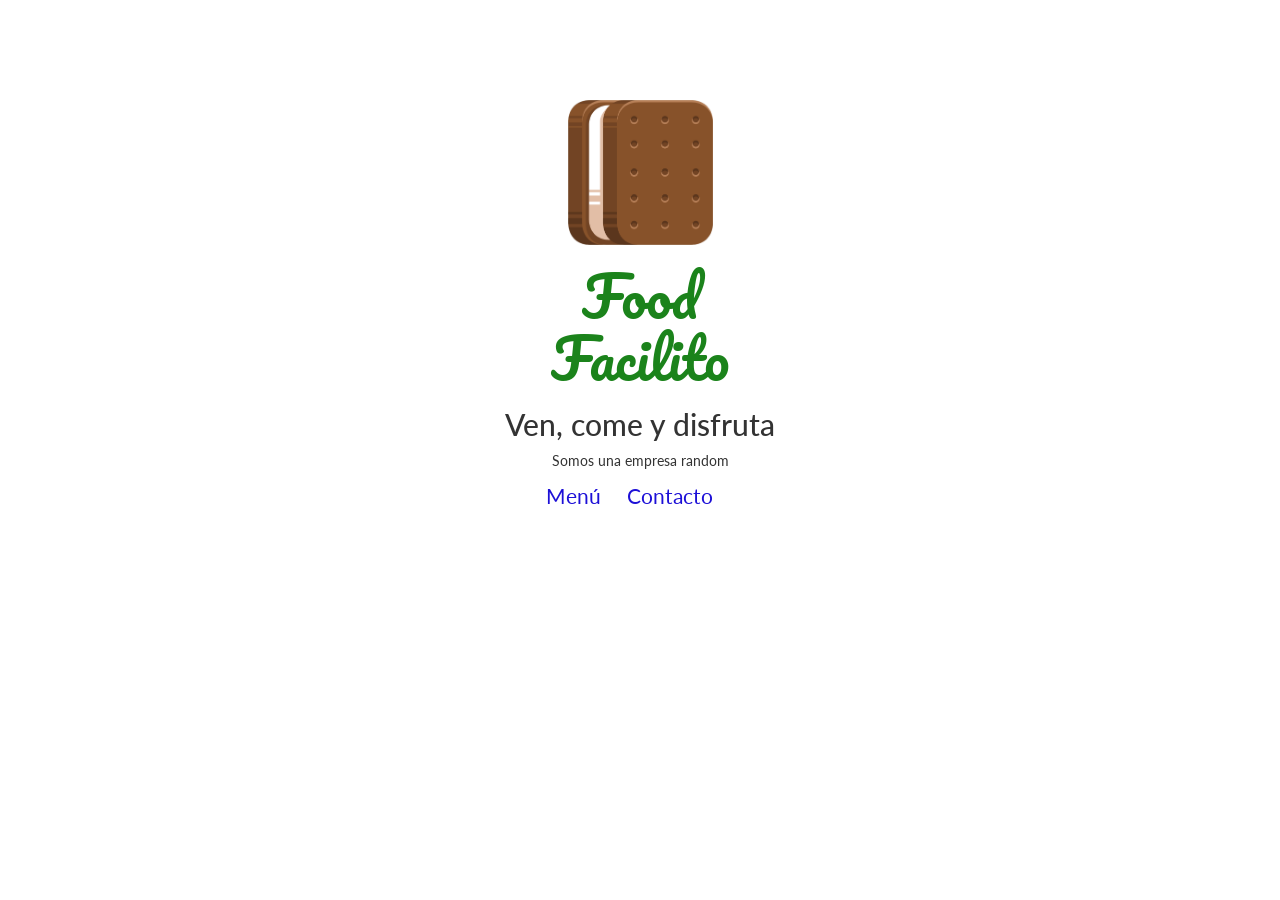
<file: index.html>
<!DOCTYPE html>
<html></html>
<head>
    <meta charset="utf-8">
    <meta name="viewport" content="width=device-width, initial-scale=1.0">
	<link href="//maxcdn.bootstrapcdn.com/bootstrap/3.3.1/css/bootstrap.min.css" rel="stylesheet">
	<link href="css/main.css" rel="stylesheet">
	<link href='https://fonts.googleapis.com/css?family=Pacifico' rel='stylesheet' type='text/css'>
	<link href='https://fonts.googleapis.com/css?family=Lato:300,400' rel='stylesheet' type='text/css'>
    <link rel="stylesheet" href="css/animate.css">
    
    <title>El mejor lugar para comer del mundo</title>
</head>
<body class="lato-regular">
    <div class="col-md-3 center-block quitar-float text-center margin-top" id="principal">
        <img src="Interfaz/icecream.png"class="animated fadeIn">
        <h1 class="pacifico grande verde animated fadeIn retraso-1">Food Facilito</h1>
        <div class="animated  fadeInDown retraso-2">
            <h2>Ven, come y disfruta</h2>
                <p>Somos una empresa random</p>
            <nav class="mediano">
                <a href="menu.html" class="margin-right">Menú</a>
                <a href="contacto.html" class="margin-right">Contacto</a>
        </nav>
        </div>
    </div>
</body>
</html>
</file>
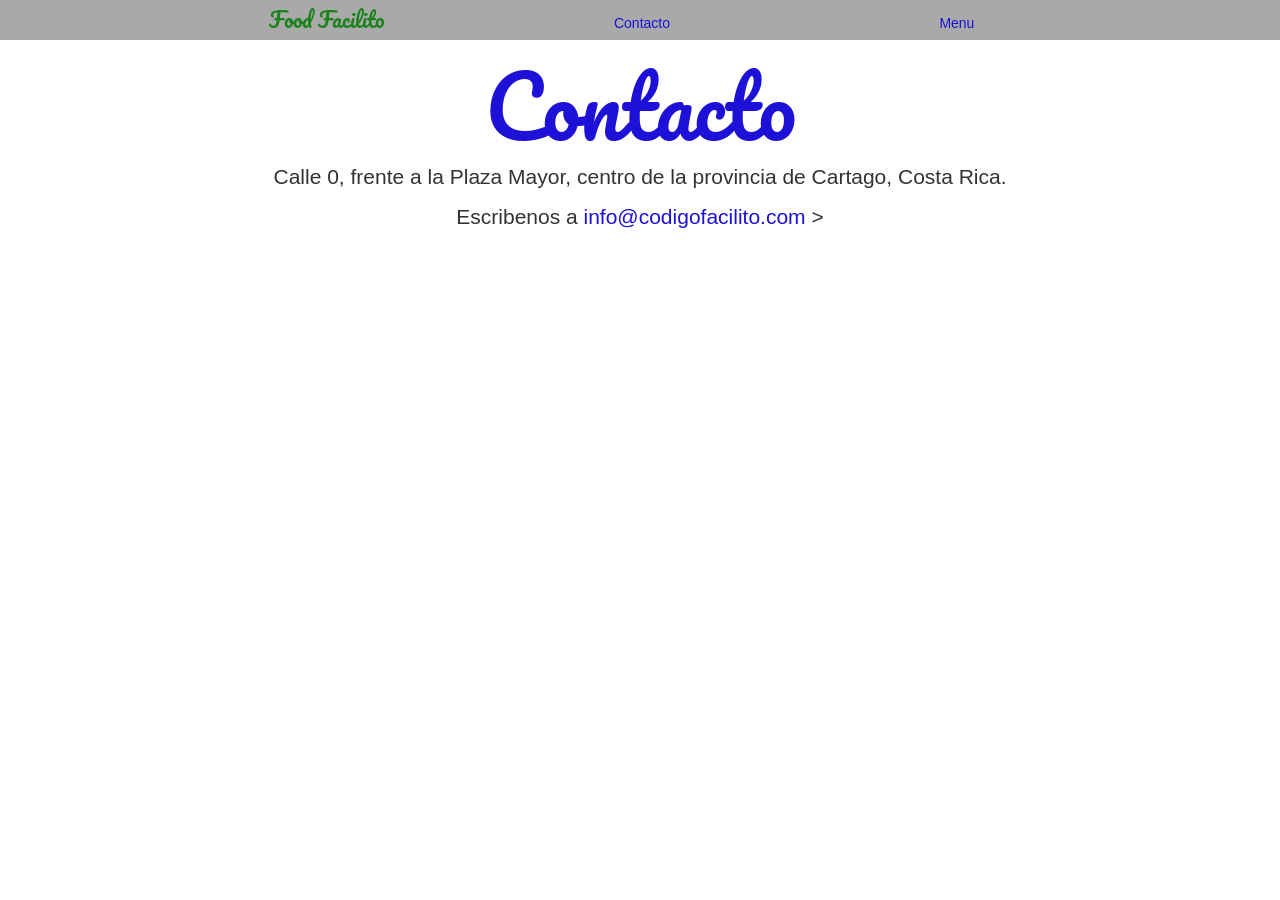
<file: contacto.html>
<!doctype html>
<html>
  <head>
    <meta charset="utf-8" />
    <!-- Cambiado a Bootstrap 3.3.1 -->
    <link
      rel="stylesheet"
      href="//maxcdn.bootstrapcdn.com/bootstrap/3.3.1/css/bootstrap.min.css"
    />
    <link rel="stylesheet" href="css/main.css" />
    <link
      href="https://fonts.googleapis.com/css?family=Pacifico"
      rel="stylesheet"
      type="text/css"
    />
    <link
      href="https://fonts.googleapis.com/css?family=Lato:300,400,700"
      rel="stylesheet"
      type="text/css"
    />
    <title>El mejor lugar para comer del mundo</title>
  </head>
  <body>
    <nav class="se-gris padding-largo text-center">
      <ul class="no-lista">
        <li class="col-md-3 inline-block pacifico">
          <a href="index.html" class="mediano verde">Food Facilito</a>
        </li>
        <li class="col-md-3 inline-block">
          <a href="contacto.html">Contacto</a>
        </li>
        <li class="col-md-3 inline-block">
          <a href="menu.html">Menu</a>
        </li>
      </ul>
    </nav>
    <section>
      <div class="mediano text-center">
        <h1 class="pacifico grande azul">Contacto</h1>
        <p>
          Calle 0, frente a la Plaza Mayor, centro de la provincia de Cartago,
          Costa Rica.
        </p>
        <p>
          Escribenos a
          <a
            href="https://mail.google.com/mail/?view=cm&fs=1&to=info@codigofacilito.com"
            target="_blank"
            rel="noopener noreferrer"
          >
            info@codigofacilito.com
          </a>
          >
        </p>
        <iframe
          src="https://www.google.com/maps/embed?pb=!1m18!1m12!1m3!1d982.7089062317114!2d-83.9205818461193!3d9.864154351801545!2m3!1f0!2f0!3f0!3m2!1i1024!2i768!4f13.1!3m3!1m2!1s0x8fa0dfef61ec78db%3A0xc74c4f1a543695a1!2sRuinas%20de%20la%20Parroquia%20de%20Santiago%20Ap%C3%B3stol!5e0!3m2!1ses-419!2scr!4v1792300621252!5m2!1ses-419!2scr"
          width="600"
          height="450"
          style="border: 0"
          allowfullscreen=""
          loading="lazy"
          referrerpolicy="strict-origin-when-cross-origin"
        ></iframe>
      </div>
    </section>
  </body>
</html>
</file>
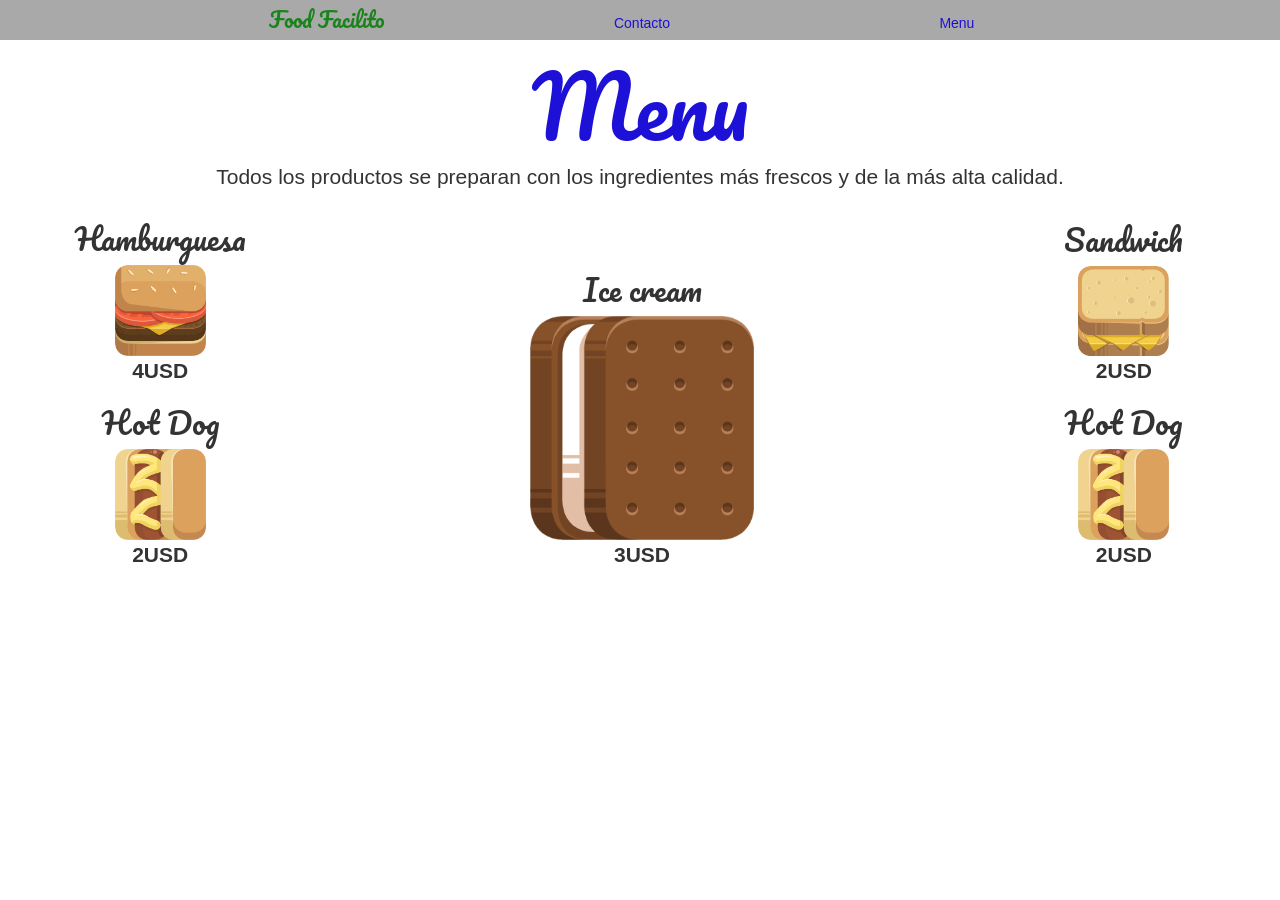
<file: menu.html>
<!doctype html>
<html>
  <head>
    <meta charset="utf-8" />
    <!-- Cambiado a Bootstrap 3.3.1 -->
    <link
      rel="stylesheet"
      href="//maxcdn.bootstrapcdn.com/bootstrap/3.3.1/css/bootstrap.min.css"
    />
    <link rel="stylesheet" href="css/main.css" />
    <link
      href="https://fonts.googleapis.com/css?family=Pacifico"
      rel="stylesheet"
      type="text/css"
    />
    <link
      href="https://fonts.googleapis.com/css?family=Lato:300,400,700"
      rel="stylesheet"
      type="text/css"
    />
    <link rel="stylesheet" href="css/animate.css" />
    <title>El mejor lugar para comer del mundo</title>
  </head>
  <body>
    <nav class="se-gris padding-largo text-center">
      <ul class="no-lista">
        <li class="col-md-3 inline-block pacifico">
          <a href="index.html" class="mediano verde">Food Facilito</a>
        </li>
        <li class="col-md-3 inline-block">
          <a href="contacto.html">Contacto</a>
        </li>
        <li class="col-md-3 inline-block">
          <a href="menu.html">Menu</a>
        </li>
      </ul>
    </nav>
    <section>
      <div class="text-center mediano">
        <h1 class="pacifico grande azul">Menu</h1>
        <p>
          Todos los productos se preparan con los ingredientes más frescos y de
          la más alta calidad.
        </p>
        <div class="col-md-3 col-sm-4 inline-block">
          <article class="animated fadeIn">
            <h2 class="pacifico">Hamburguesa</h2>
            <img
              src="Interfaz/hamburguesa.png"
              class="col-xs-4 col-md-5 quitar-float"
            />
            <p><strong>4USD</strong></p>
          </article>
          <article class="animated fadeIn">
            <h2 class="pacifico">Hot Dog</h2>
            <img
              src="Interfaz/hotdog.png"
              class="col-xs-4 col-md-5 quitar-float"
            />
            <p><strong>2USD</strong></p>
          </article>
        </div>
        <div class="col-md-6 col-sm-4 inline-block align-top">
          <article class="animated fadeIn">
            <h2 class="pacifico">Ice cream</h2>
            <img
              src="Interfaz/icecream.png"
              class="col-xs-4 col-md-5 quitar-float"
            />
            <p><strong>3USD</strong></p>
          </article>
        </div>
        <div class="col-md-3 col-sm-4 inline-block">
          <article class="animated fadeIn">
            <h2 class="pacifico">Sandwich</h2>
            <img
              src="Interfaz/sandwich.png"
              class="col-xs-4 col-md-5 quitar-float"
            />
            <p><strong>2USD</strong></p>
          </article>
          <article class="animated fadeIn">
            <h2 class="pacifico">Hot Dog</h2>
            <img
              src="Interfaz/hotdog.png"
              class="col-xs-4 col-md-5 quitar-float"
            />
            <p><strong>2USD</strong></p>
          </article>
        </div>
      </div>
    </section>
  </body>
</html>
</file>
<file: css/main.css>
img {
  max-width: 50%;
}
.quitar-float {
  float: none;
}
.margin-top {
  margin-top: 100px;
}

.margin-right {
  margin-right: 1em;
}
.pacifico {
  font-family: "Pacifico", cursive;
  font-weight: 400;
  font-style: normal;
}
.grande {
  font-size: 4em;
}
.lato-thin {
  font-family: "Lato", sans-serif;
  font-weight: 100;
  font-style: normal;
}

.lato-light {
  font-family: "Lato", sans-serif;
  font-weight: 300;
  font-style: normal;
}

.lato-regular {
  font-family: "Lato", sans-serif;
  font-weight: 400;
  font-style: normal;
}

.lato-bold {
  font-family: "Lato", sans-serif;
  font-weight: 700;
  font-style: normal;
}

.lato-black {
  font-family: "Lato", sans-serif;
  font-weight: 900;
  font-style: normal;
}

.lato-thin-italic {
  font-family: "Lato", sans-serif;
  font-weight: 100;
  font-style: italic;
}

.lato-light-italic {
  font-family: "Lato", sans-serif;
  font-weight: 300;
  font-style: italic;
}

.lato-regular-italic {
  font-family: "Lato", sans-serif;
  font-weight: 400;
  font-style: italic;
}

.lato-bold-italic {
  font-family: "Lato", sans-serif;
  font-weight: 700;
  font-style: italic;
}

.lato-black-italic {
  font-family: "Lato", sans-serif;
  font-weight: 900;
  font-style: italic;
}

.verde {
  color: #1b831b;
}
a {
  color: #1d10d7;
  text-decoration: none;
}

.no-lista li {
  list-style-type: none;
}

.no-lista {
  padding: 0px;
  margin: 0px;
}

.se-gris {
  background-color: #a9a9a9;
}

.padding-largo {
  padding: 5px 10px;
}
.inline-block {
  float: none;
  display: inline-block;
  margin-right: -4px;
}

a,
.azul {
  color: #1d10d7;
  text-decoration: none;
}

.vertical-align {
  vertical-align: top;
}

.mediano {
  font-size: 1.5em;
}

.retraso-1 {
  -webkit-animation-delay: 1s;
  -moz-animation-delay: 1s;
  animation-delay: 1s;
}
.retraso-2 {
  -webkit-animation-delay: 2s;
  -moz-animation-delay: 2s;
  animation-delay: 2s;
}
</file>
